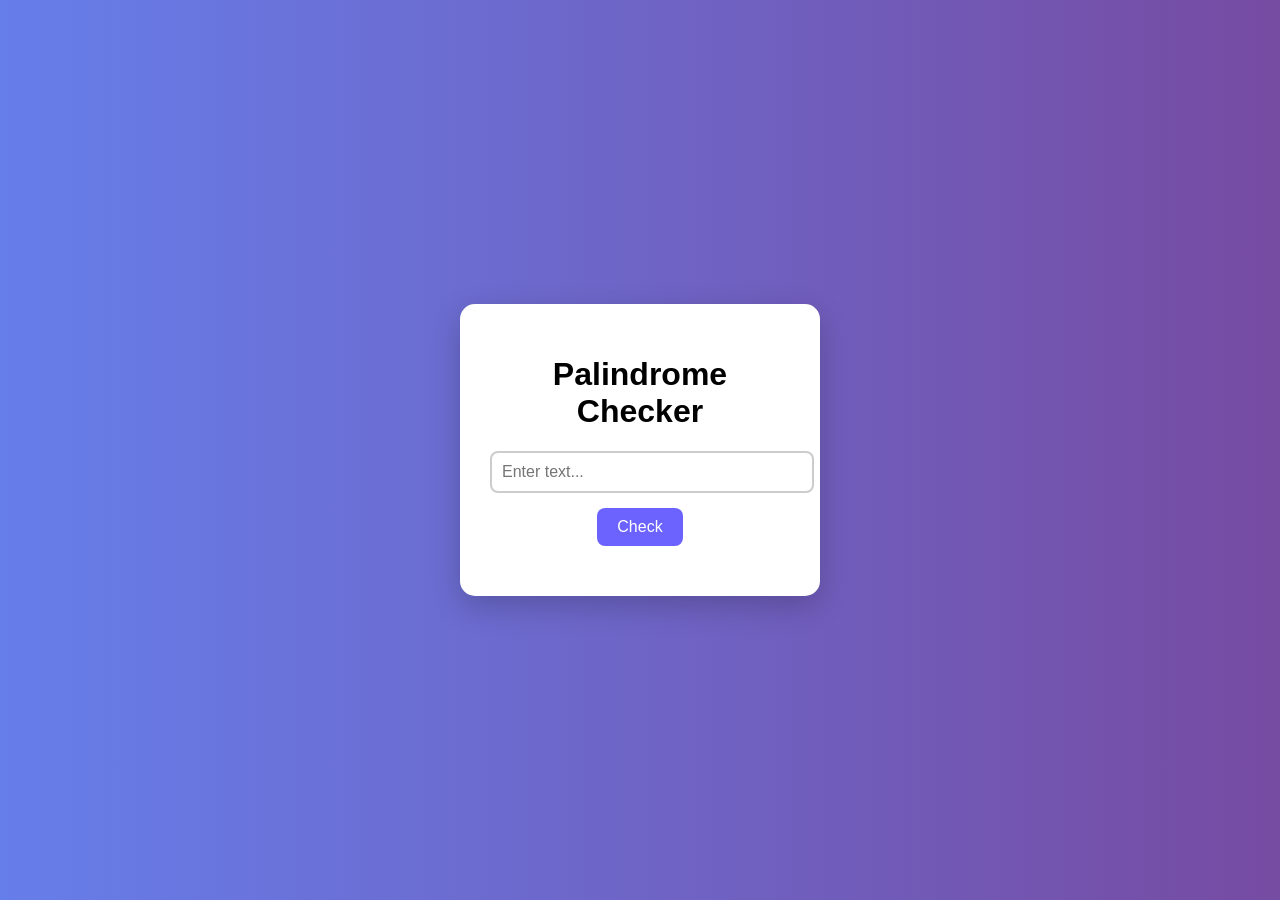
<file: index.html>
<!DOCTYPE html>
<html lang="en">
<head>
  <meta charset="UTF-8" />
  <meta name="viewport" content="width=device-width, initial-scale=1.0"/>
  <title>Palindrome Checker</title>
  <link rel="stylesheet" href="style.css" />
</head>
<body>
  <div class="container">
    <h1>Palindrome Checker</h1>
    <input type="text" id="text-input" placeholder="Enter text..." />
    <button id="check-btn">Check</button>
    <div id="result" class="result"></div>
  </div>
  <script src="script.js"></script>
</body>
</html>
</file>
<file: style.css>
body {
  font-family: 'Segoe UI', sans-serif;
  background: linear-gradient(to right, #667eea, #764ba2);
  display: flex;
  justify-content: center;
  align-items: center;
  height: 100vh;
  margin: 0;
}

.container {
  background: white;
  padding: 30px;
  border-radius: 15px;
  text-align: center;
  box-shadow: 0 10px 30px rgba(0, 0, 0, 0.2);
  width: 300px;
}

input {
  width: 100%;
  padding: 10px;
  font-size: 16px;
  border-radius: 8px;
  border: 2px solid #ccc;
  margin-bottom: 15px;
}

button {
  padding: 10px 20px;
  font-size: 16px;
  background: #6c63ff;
  color: white;
  border: none;
  border-radius: 8px;
  cursor: pointer;
  transition: background 0.3s ease;
}

button:hover {
  background: #5548d9;
}

.result {
  margin-top: 20px;
  font-size: 18px;
  font-weight: bold;
  opacity: 0;
  transform: scale(0.9);
  transition: all 0.3s ease;
}

.result.show {
  opacity: 1;
  transform: scale(1);
}

.palindrome {
  color: green;
}

.not-palindrome {
  color: red;
}
</file>
